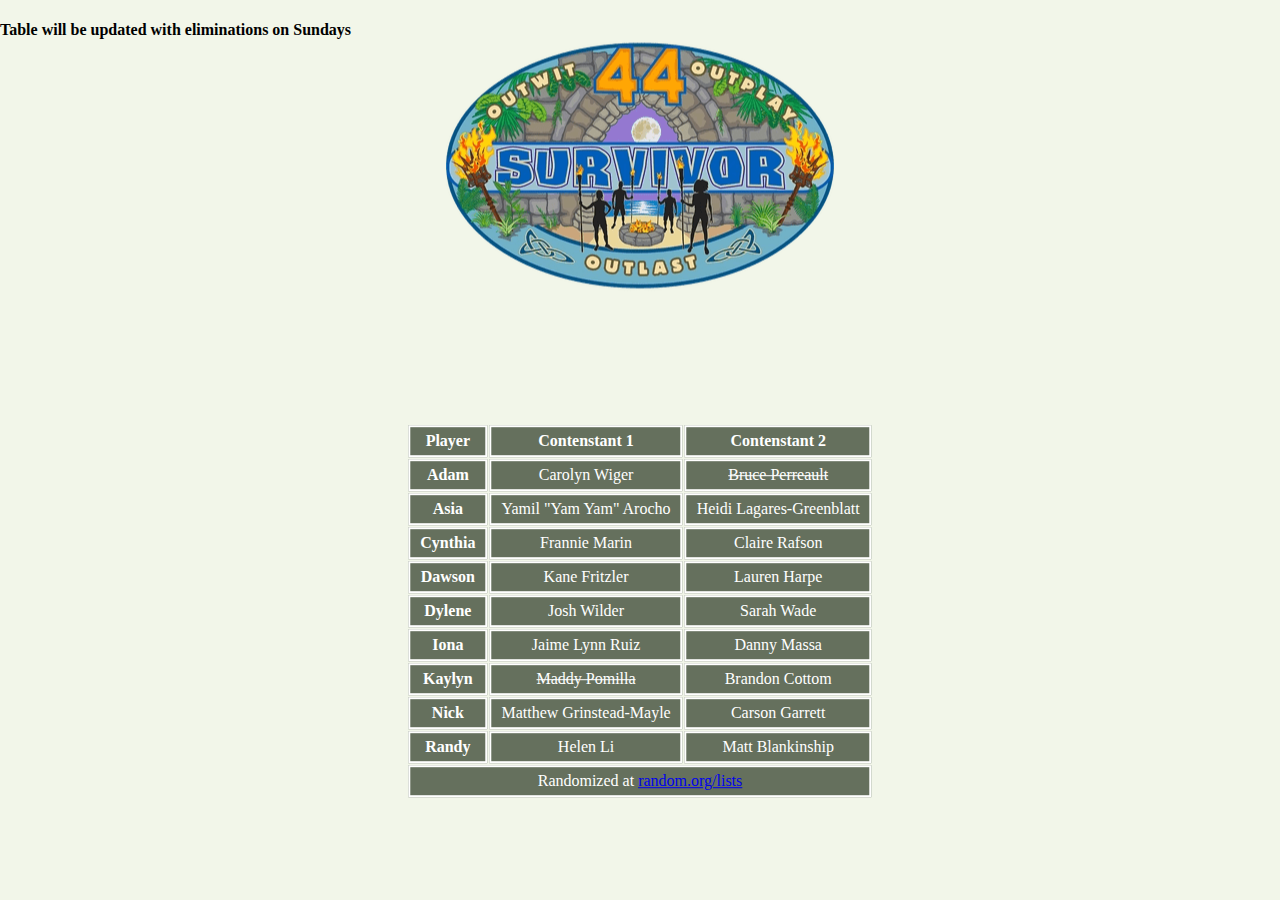
<file: season44.html>
<!DOCTYPE html>
<html lang="en">
  <head>
    <meta charset="UTF-8">
    <meta name="viewport" content="width=device-width, initial-scale=1.0">
    <meta http-equiv="X-UA-Compatible" content="ie=edge">
    <title>Season 44 Pool</title>
    <link rel="stylesheet" type="text/css" href="page.css">
    <link href="https://cdn.jsdelivr.net/npm/bootstrap@5.3.0-alpha1/dist/css/bootstrap.min.css" rel="stylesheet" integrity="sha384-GLhlTQ8iRABdZLl6O3oVMWSktQOp6b7In1Zl3/Jr59b6EGGoI1aFkw7cmDA6j6gD" crossorigin="anonymous">
  </head>
  <body>
    <div id="nav"></div>
    <div class="container-fluid text-center py-5">
        <div class="row">
          <div class="col"></div>
            <div class="col-6">
                <div class="season-image">
                    <img src="static/images/Survivor44.webp" alt="Season 44" class="img-fluid"></img>
                </div>
            </div>
            <div class="col"></div>
        </div>
    </div>
    <div class="container-fluid text-center">
        <div class="row">
            <div class="col"></div>
            <div class="col-10">
                <h4 class="bg-dark opacity-75 text-light fw-bold p-4 rounded-top border border-danger border-4">Table will be updated with eliminations on Sundays</h4>
            </div>
            <div class="col"></div>
        </div>
    </div>
    <div class="container-fluid text-center">
      <div class="row">
        <div class="col"></div>
          <div class="col-10">
              <div class="player-table">
                  <table class="table table-dark opacity-75 table-bordered align-middle">
                      <thead>
                          <tr>
                              <th scope="col">Player</th>
                              <th scope="col">Contenstant 1</th>
                              <th scope="col">Contenstant 2</th>
                          </tr>
                      </thead>
                      <tbody class="table-group-divider">
                          <tr>
                              <th scope="row">Adam</td>
                              <!-- do the below class when voted out
                              this will change the cell's background
                              to RED
                              <td class="bg-danger">Name</td> -->
                              <td>Carolyn Wiger</td>
                              <td class="bg-danger"><del>Bruce Perreault</del></td>
                          </tr>
                          <tr>
                              <th scope="row">Asia</td>
                              <td>Yamil "Yam Yam" Arocho</td>
                              <td>Heidi Lagares-Greenblatt</td>
                          </tr>
                          <tr>
                              <th scope="row">Cynthia</td>
                              <td>Frannie Marin</td>
                              <td>Claire Rafson</td>
                          </tr>
                          <tr>
                              <th scope="row">Dawson</td>
                              <td>Kane Fritzler</td>
                              <td>Lauren Harpe</td>
                          </tr>
                          <tr>
                              <th scope="row">Dylene</td>
                              <td>Josh Wilder</td>
                              <td>Sarah Wade</td>
                          </tr>
                          <tr>
                              <th scope="row">Iona</td>
                              <td>Jaime Lynn Ruiz</td>
                              <td>Danny Massa</td>
                          </tr>
                          <tr>
                              <th scope="row">Kaylyn</td>
                                <td class="bg-danger"><del>Maddy Pomilla</del></td>
                              <td>Brandon Cottom</td>
                          </tr>
                          <tr>
                              <th scope="row">Nick</td>
                              <td>Matthew Grinstead-Mayle</td>
                              <td>Carson Garrett</td>
                          </tr>
                          <tr>
                              <th scope="row">Randy</td>
                              <td>Helen Li</td>
                              <td>Matt Blankinship</td>
                          </tr>
                      </tbody>
                      <tfoot class="table-group-divider">
                          <tr>
                              <td colspan="3">Randomized at <a href="https://random.org/lists" target="_blank">random.org/lists</a></td>
                          </tr>
                      </tfoot>
                  </table> 
              </div>
          </div>
        <div class="col"></div>
      </div>
    </div>
    <div id="foot"></div>
    <script src="main.js"></script>
    <script src="https://cdn.jsdelivr.net/npm/bootstrap@5.3.0-alpha1/dist/js/bootstrap.bundle.min.js" integrity="sha384-w76AqPfDkMBDXo30jS1Sgez6pr3x5MlQ1ZAGC+nuZB+EYdgRZgiwxhTBTkF7CXvN" crossorigin="anonymous"></script>
  </body>
</html>
</file>
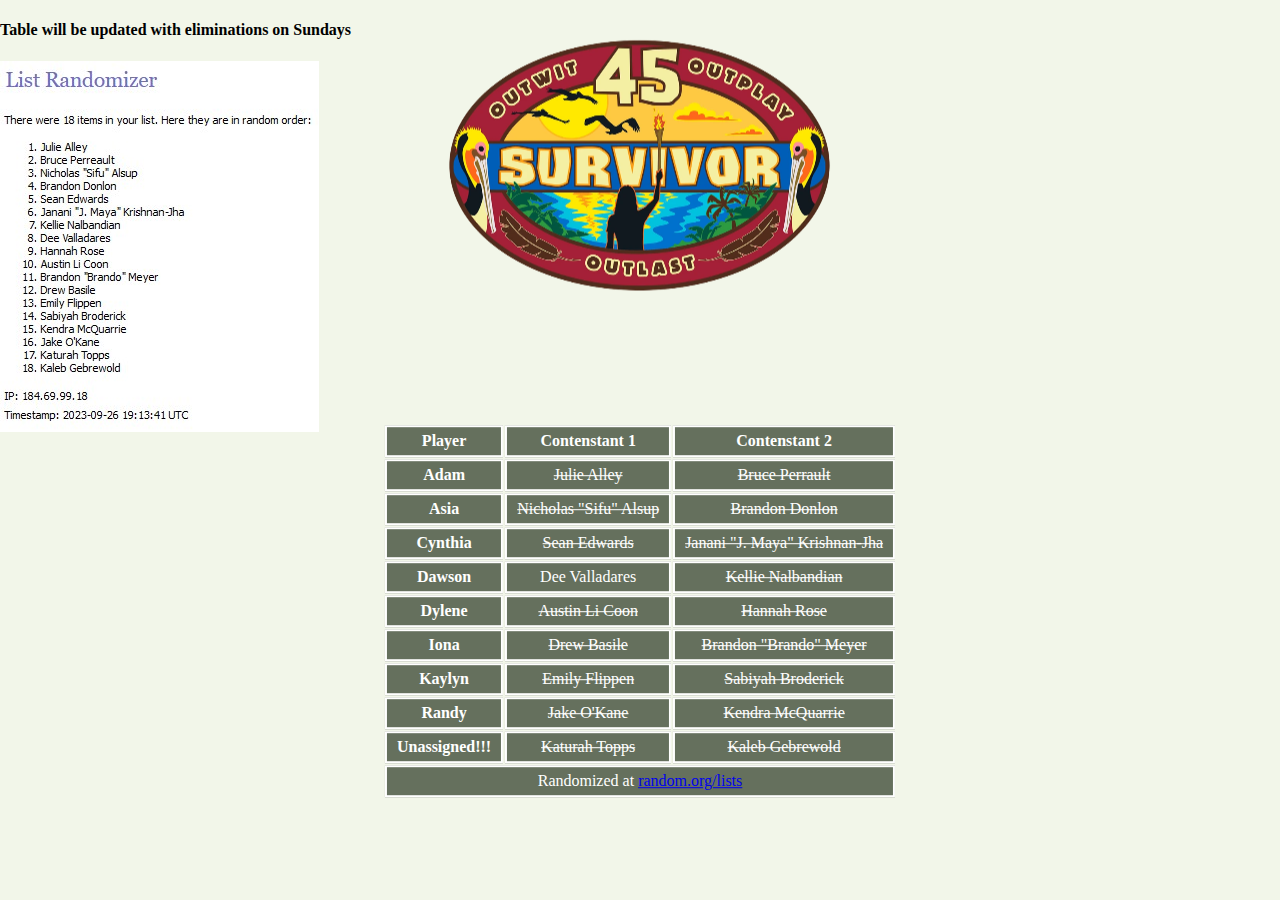
<file: season45.html>
<!DOCTYPE html>
<html lang="en">
  <head>
    <meta charset="UTF-8">
    <meta name="viewport" content="width=device-width, initial-scale=1.0">
    <meta http-equiv="X-UA-Compatible" content="ie=edge">
    <title>Season 45 Pool</title>
    <link rel="stylesheet" type="text/css" href="page.css">
    <link href="https://cdn.jsdelivr.net/npm/bootstrap@5.3.0-alpha1/dist/css/bootstrap.min.css" rel="stylesheet" integrity="sha384-GLhlTQ8iRABdZLl6O3oVMWSktQOp6b7In1Zl3/Jr59b6EGGoI1aFkw7cmDA6j6gD" crossorigin="anonymous">
    <link rel="icon" type="image/png" href="/favicon-96x96.png" sizes="96x96" />
    <link rel="icon" type="image/svg+xml" href="/favicon.svg" />
    <link rel="shortcut icon" href="/favicon.ico" />
    <link rel="apple-touch-icon" sizes="180x180" href="/apple-touch-icon.png" />
    <meta name="apple-mobile-web-app-title" content="Survivor Pool" />
    <link rel="manifest" href="/site.webmanifest" />
  </head>
  <body>
    <div id="nav"></div>
    <div class="container-fluid text-center py-5">
        <div class="row">
          <div class="col"></div>
            <div class="col-6">
                <div class="season-image">
                    <img src="static/images/Season45/Survivor45.webp" alt="Season 45" class="img-fluid"></img>
                </div>
            </div>
            <div class="col"></div>
        </div>
    </div>
    <div class="container-fluid text-center">
        <div class="row">
            <div class="col"></div>
            <div class="col-10">
                <h4 class="bg-dark opacity-75 text-light fw-bold p-4 rounded-top border border-danger border-4">Table will be updated with eliminations on Sundays</h4>
            </div>
            <div class="col"></div>
        </div>
    </div>
    <div class="container-fluid text-center">
      <div class="row">
        <div class="col"></div>
          <div class="col-10">
              <div class="player-table">
                  <table class="table table-dark opacity-75 table-bordered align-middle">
                      <thead>
                          <tr>
                            <th scope="col">Player</th>
                            <th scope="col">Contenstant 1</th>
                            <th scope="col">Contenstant 2</th>
                          </tr>
                      </thead>
                      <tbody class="table-group-divider">
                          <tr>
                            <th scope="row">Adam</td>
                              <!-- do the below class when voted out
                              this will change the cell's background
                              to RED and strike through the name
                              <td class="bg-danger"><del>Name</del></td> -->
                              <td class="bg-danger"><del>Julie Alley</del></td>
                              <td class="bg-danger"><del>Bruce Perrault</del></td>
                          </tr>
                          <tr>
                            <th scope="row">Asia</td>
                              <td class="bg-danger"><del>Nicholas "Sifu" Alsup</del></td>
                              <td class="bg-danger"><del>Brandon Donlon</del></td>
                          </tr>
                          <tr>
                            <th scope="row">Cynthia</td>
                              <td class="bg-danger"><del>Sean Edwards</del></td>
                              <td class="bg-danger"><del>Janani "J. Maya" Krishnan-Jha</del></td>
                          </tr>
                          <tr>
                            <th scope="row">Dawson</td>
                              <td class="bg-success">Dee Valladares</td>
                              <td class="bg-danger"><del>Kellie Nalbandian</del></td>
                          </tr>
                          <tr>
                            <th scope="row">Dylene</td>                              
                              <td class="bg-danger"><del>Austin Li Coon</del></td>
                              <td class="bg-danger"><del>Hannah Rose</del></td>
                          </tr>
                          <tr>
                            <th scope="row">Iona</td>
                              <td class="bg-danger"><del>Drew Basile</del></td>
                              <td class="bg-danger"><del>Brandon "Brando" Meyer</del></td>
                          </tr>
                          <tr>
                            <th scope="row">Kaylyn</td>
                              <td class="bg-danger"><del>Emily Flippen</del></td>
                              <td class="bg-danger"><del>Sabiyah Broderick</del></td>
                            </tr>
                            <tr>
                              <th scope="row">Randy</td>
                                <td class="bg-danger"><del>Jake O'Kane</del></td>
                                <td class="bg-danger"><del>Kendra McQuarrie</del></td>
                          </tr>
                          <tr>
                            <th scope="row" class="bg-danger">Unassigned!!!</td>
                              <td class="bg-danger"><del>Katurah Topps</del></td>
                              <td class="bg-danger"><del>Kaleb Gebrewold</del></td>
                        </tr>
                      </tbody>
                      <tfoot class="table-group-divider">
                          <tr>
                              <td colspan="3">Randomized at <a href="https://random.org/lists" target="_blank">random.org/lists</a></td>
                          </tr>
                      </tfoot>
                  </table> 
              </div>
          </div>
        <div class="col"></div>
      </div>
    </div>
    <div class="container-fluid text-center py-5">
      <div class="row">
        <div class="col"></div>
          <div class="col-6">
              <div class="season-random-list">
                  <img src="static/images/Season45/Season45RandomList.jpg" alt="Season 45 Contenstants Randomized" class="img-fluid"></img>
              </div>
          </div>
          <div class="col"></div>
      </div>
  </div>
    <div id="foot"></div>
    <script src="main.js"></script>
    <script src="https://cdn.jsdelivr.net/npm/bootstrap@5.3.0-alpha1/dist/js/bootstrap.bundle.min.js" integrity="sha384-w76AqPfDkMBDXo30jS1Sgez6pr3x5MlQ1ZAGC+nuZB+EYdgRZgiwxhTBTkF7CXvN" crossorigin="anonymous"></script>
  </body>
</html>
</file>
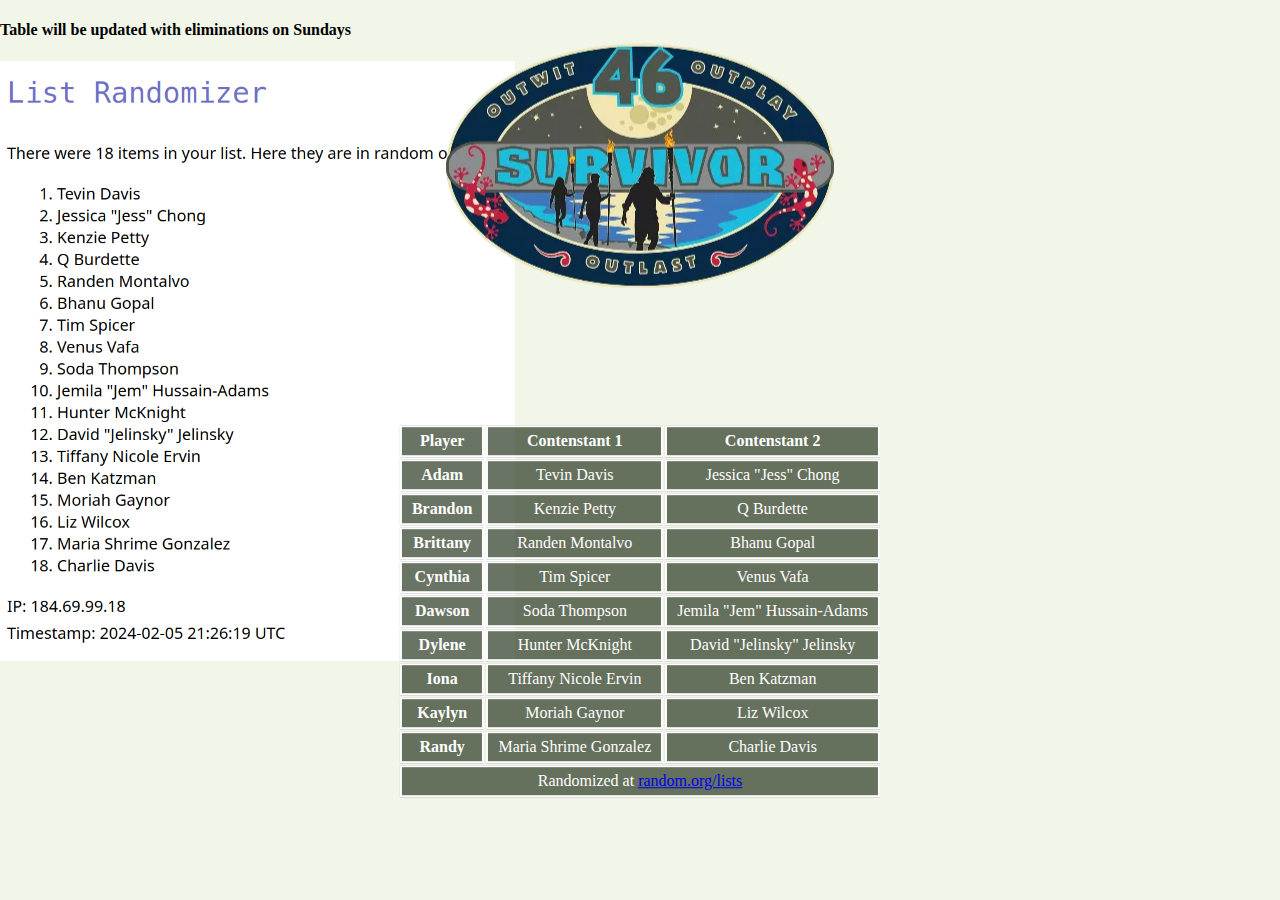
<file: season46.html>
<!DOCTYPE html>
<html lang="en">
  <head>
    <meta charset="UTF-8">
    <meta name="viewport" content="width=device-width, initial-scale=1.0">
    <meta http-equiv="X-UA-Compatible" content="ie=edge">
    <title>Season 46 Pool</title>
    <link rel="stylesheet" type="text/css" href="page.css">
    <link href="https://cdn.jsdelivr.net/npm/bootstrap@5.3.0-alpha1/dist/css/bootstrap.min.css" rel="stylesheet" integrity="sha384-GLhlTQ8iRABdZLl6O3oVMWSktQOp6b7In1Zl3/Jr59b6EGGoI1aFkw7cmDA6j6gD" crossorigin="anonymous">
  </head>
  <body>
    <div id="nav"></div>
    <div class="container-fluid text-center py-5">
      <div class="row">
        <div class="col"></div>
        <div class="col-6">
          <div class="season-image">
            <img src="static/images/Season46/Survivor46.webp" alt="Season 46" class="img-fluid"></img>
          </div>
        </div>
        <div class="col"></div>
      </div>
    </div>
    <div class="container-fluid text-center">
      <div class="row">
        <div class="col"></div>
        <div class="col-10">
            <h4 class="bg-dark opacity-75 text-light fw-bold p-4 rounded-top border border-danger border-4">Table will be updated with eliminations on Sundays</h4>
        </div>
        <div class="col"></div>
      </div>
    </div>
    <div class="container-fluid text-center">
      <div class="row">
        <div class="col"></div>
          <div class="col-10">
            <div class="player-table">
              <table class="table table-dark opacity-75 table-bordered align-middle">
                <thead>
                    <tr>
                      <th scope="col">Player</th>
                      <th scope="col">Contenstant 1</th>
                      <th scope="col">Contenstant 2</th>
                    </tr>
                </thead>
                <tbody class="table-group-divider">
                  <tr>
                    <th scope="row">Adam</td>
                      <!-- do the below class when voted out
                      this will change the cell's background
                      to RED and strike through the name
                      <td class="bg-danger"><del>Name</del></td> -->
                      <td>Tevin Davis</td>
                      <td>Jessica "Jess" Chong</td>
                  </tr>
                  <tr>
                    <th scope="row">Brandon</td>
                      <td>Kenzie Petty</td>
                      <td>Q Burdette</td>
                  </tr>
                  <tr>
                    <th scope="row">Brittany</td>
                      <td>Randen Montalvo</td>
                      <td>Bhanu Gopal</td>
                  </tr>
                  <tr>
                    <th scope="row">Cynthia</td>
                      <td>Tim Spicer</td>
                      <td>Venus Vafa</td>
                  </tr>
                  <tr>
                    <th scope="row">Dawson</td>
                      <td>Soda Thompson</td>
                      <td>Jemila "Jem" Hussain-Adams</td>
                  </tr>
                  <tr>
                    <th scope="row">Dylene</td>                              
                      <td>Hunter McKnight</td>
                      <td>David "Jelinsky" Jelinsky</td>
                  </tr>
                  <tr>
                    <th scope="row">Iona</td>
                      <td>Tiffany Nicole Ervin</td>
                      <td>Ben Katzman</td>
                  </tr>
                  <tr>
                    <th scope="row">Kaylyn</td>
                      <td>Moriah Gaynor</td>
                      <td>Liz Wilcox</td>
                  </tr>
                  <tr>
                    <th scope="row">Randy</td>
                      <td>Maria Shrime Gonzalez</td>
                      <td>Charlie Davis</td>
                  </tr>
                </tbody>
                <tfoot class="table-group-divider">
                  <tr>
                    <td colspan="3">Randomized at <a href="https://random.org/lists" target="_blank">random.org/lists</a></td>
                  </tr>
                </tfoot>
              </table> 
            </div>
          </div>
        <div class="col"></div>
      </div>
    </div>
    <div class="container-fluid text-center py-5">
      <div class="row">
        <div class="col"></div>
          <div class="col-6">
              <div class="season-random-list">
                  <img src="static/images/Season46/Season46RandomList.png" alt="Season 46 Contenstants Randomized" class="img-fluid"></img>
              </div>
          </div>
          <div class="col"></div>
      </div>
  </div>
    <div id="foot"></div>
    <script src="main.js"></script>
    <script src="https://cdn.jsdelivr.net/npm/bootstrap@5.3.0-alpha1/dist/js/bootstrap.bundle.min.js" integrity="sha384-w76AqPfDkMBDXo30jS1Sgez6pr3x5MlQ1ZAGC+nuZB+EYdgRZgiwxhTBTkF7CXvN" crossorigin="anonymous"></script>
  </body>
</html>
</file>
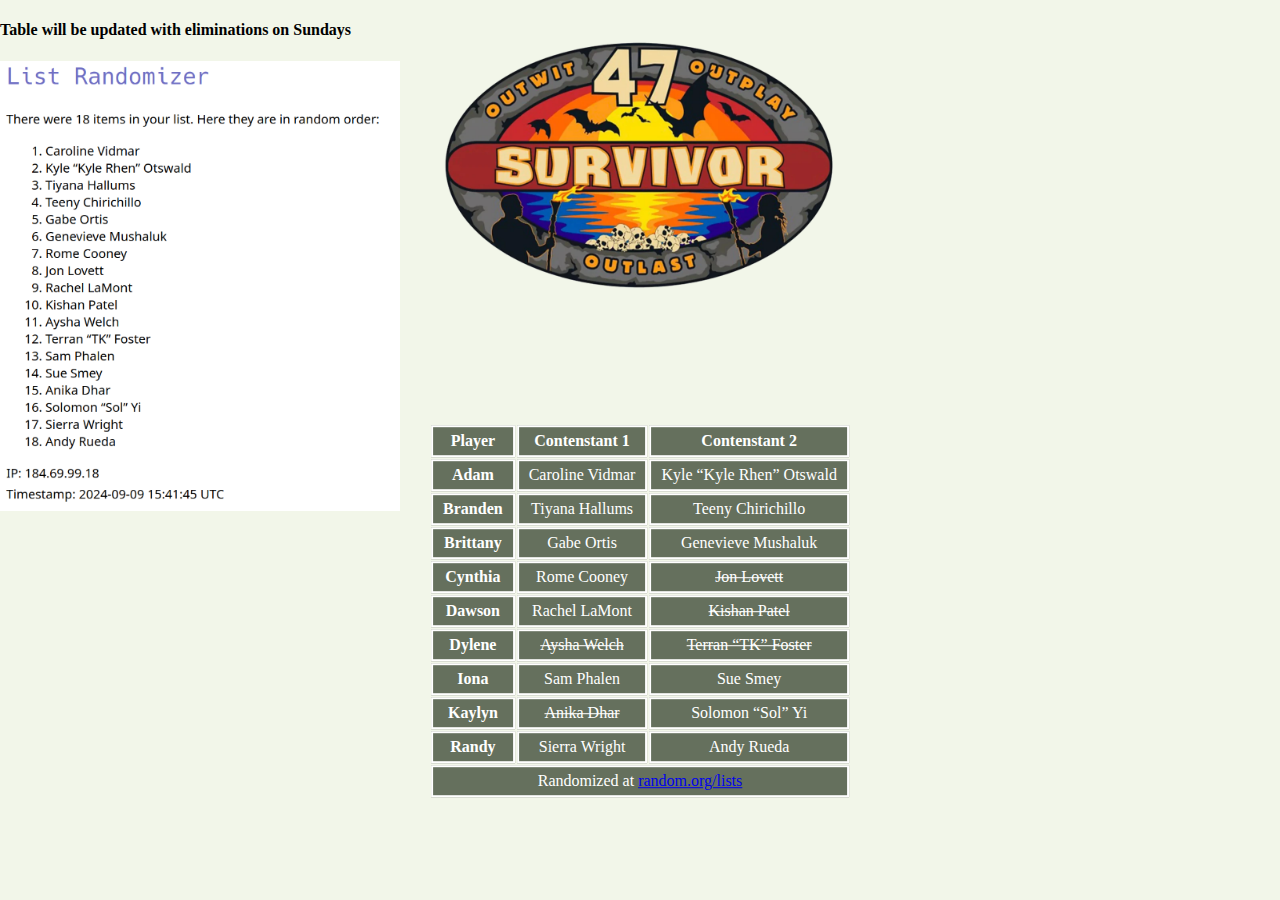
<file: season47.html>
<!DOCTYPE html>
<html lang="en">
  <head>
    <meta charset="UTF-8">
    <meta name="viewport" content="width=device-width, initial-scale=1.0">
    <meta http-equiv="X-UA-Compatible" content="ie=edge">
    <title>Season 47 Pool</title>
    <link rel="stylesheet" type="text/css" href="page.css">
    <link href="https://cdn.jsdelivr.net/npm/bootstrap@5.3.0-alpha1/dist/css/bootstrap.min.css" rel="stylesheet" integrity="sha384-GLhlTQ8iRABdZLl6O3oVMWSktQOp6b7In1Zl3/Jr59b6EGGoI1aFkw7cmDA6j6gD" crossorigin="anonymous">
  </head>
  <body>
    <div id="nav"></div>
    <div class="container-fluid text-center py-5">
      <div class="row">
        <div class="col"></div>
        <div class="col-6">
          <div class="season-image">
            <img src="static/images/Season47/Survivor47.webp" alt="Season 47" width="400" class="img-fluid"></img>
          </div>
        </div>
        <div class="col"></div>
      </div>
    </div>
    <div class="container-fluid text-center">
      <div class="row">
        <div class="col"></div>
        <div class="col-10">
            <h4 class="bg-dark opacity-75 text-light fw-bold p-4 rounded-top border border-danger border-4">Table will be updated with eliminations on Sundays</h4>
        </div>
        <div class="col"></div>
      </div>
    </div>
    <div class="container-fluid text-center">
      <div class="row">
        <div class="col"></div>
          <div class="col-10">
            <div class="player-table">
              <table class="table table-dark opacity-75 table-bordered align-middle">
                <thead>
                    <tr>
                      <th scope="col">Player</th>
                      <th scope="col">Contenstant 1</th>
                      <th scope="col">Contenstant 2</th>
                    </tr>
                </thead>
                <tbody class="table-group-divider">
                  <tr>
                    <th scope="row">Adam</td>
                      <!-- do the below class when voted out
                      this will change the cell's background
                      to RED and strike through the name
                      <td class="bg-danger"><del>Name</del></td> -->
                      <td>Caroline Vidmar</td>
                      <td>Kyle “Kyle Rhen” Otswald</td>
                  </tr>
                  <tr>
                    <th scope="row">Branden</td>
                      <td>Tiyana Hallums</td>
                      <td>Teeny Chirichillo</td>
                  </tr>
                  <tr>
                    <th scope="row">Brittany</td>
                      <td>Gabe Ortis</td>
                      <td>Genevieve Mushaluk</td>
                  </tr>
                  <tr>
                    <th scope="row">Cynthia</td>
                      <td>Rome Cooney</td>
                      <td class="bg-danger"><del>Jon Lovett</del></td>
                  </tr>
                  <tr>
                    <th scope="row">Dawson</td>
                      <td>Rachel LaMont</td>
                      <td class="bg-danger"><del>Kishan Patel</del></td>
                  </tr>
                  <tr>
                    <th scope="row">Dylene</td>
                      <td class="bg-danger"><del>Aysha Welch</del></td>
                      <td class="bg-danger"><del>Terran “TK” Foster</del></td>
                  </tr>
                  <tr>
                    <th scope="row">Iona</td>
                      <td>Sam Phalen</td>
                      <td>Sue Smey</td>
                  </tr>
                  <tr>
                    <th scope="row">Kaylyn</td>
                      <td class="bg-danger"><del>Anika Dhar</del></td>
                      <td>Solomon “Sol” Yi</td>
                  </tr>
                  <tr>
                    <th scope="row">Randy</td>
                      <td>Sierra Wright</td>
                      <td>Andy Rueda</td>
                  </tr>
                </tbody>
                <tfoot class="table-group-divider">
                  <tr>
                    <td colspan="3">Randomized at <a href="https://random.org/lists" target="_blank">random.org/lists</a></td>
                  </tr>
                </tfoot>
              </table> 
            </div>
          </div>
        <div class="col"></div>
      </div>
    </div>
    <div class="container-fluid text-center py-5">
      <div class="row">
        <div class="col"></div>
          <div class="col-6">
              <div class="season-random-list">
                  <img src="static/images/Season47/Season47RandomList.png" alt="Season 47 Contenstants Randomized" width="400" class="img-fluid"></img>
              </div>
          </div>
          <div class="col"></div>
      </div>
  </div>
    <div id="foot"></div>
    <script src="main.js"></script>
    <script src="https://cdn.jsdelivr.net/npm/bootstrap@5.3.0-alpha1/dist/js/bootstrap.bundle.min.js" integrity="sha384-w76AqPfDkMBDXo30jS1Sgez6pr3x5MlQ1ZAGC+nuZB+EYdgRZgiwxhTBTkF7CXvN" crossorigin="anonymous"></script>
  </body>
</html>
</file>
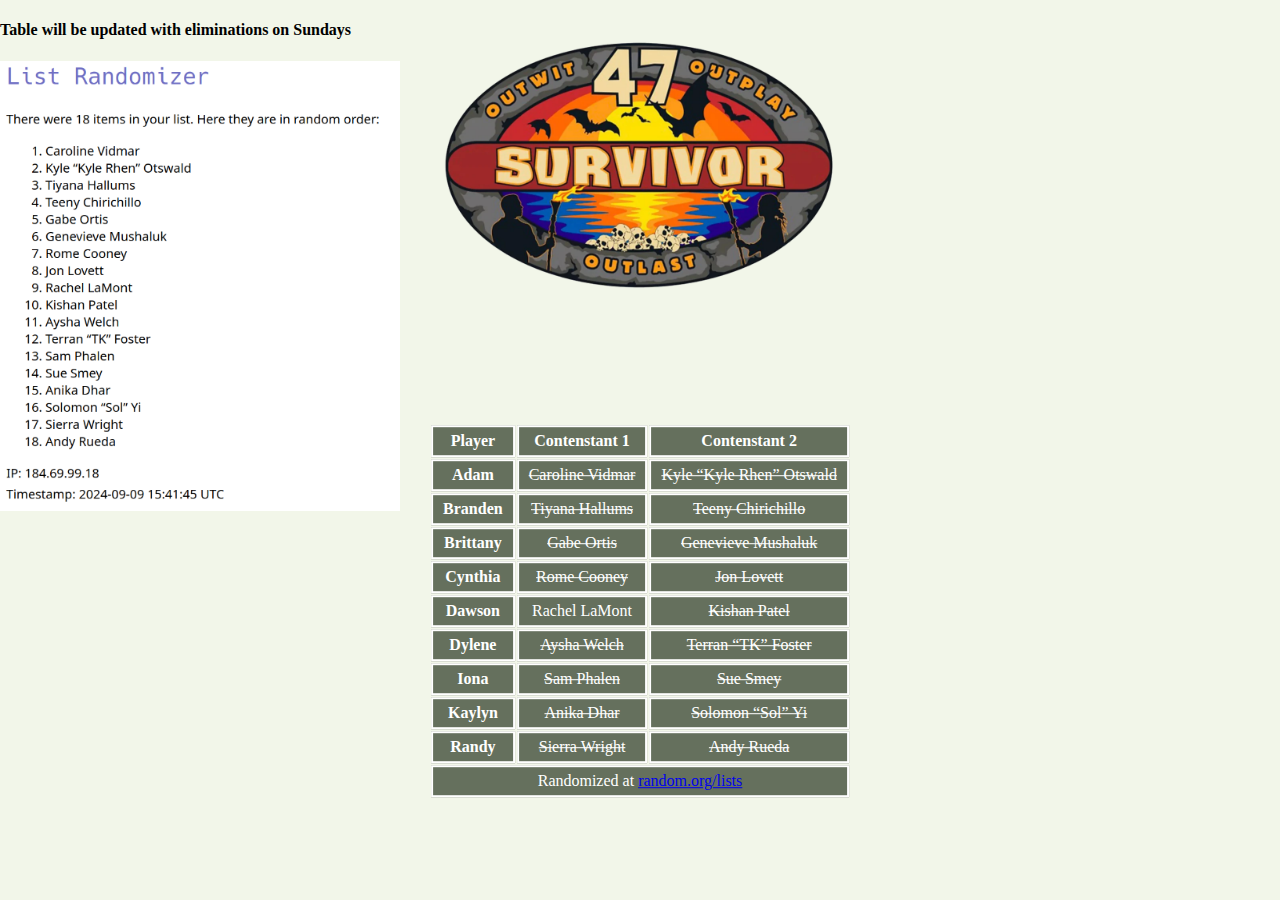
<file: season48.html>
<!DOCTYPE html>
<html lang="en">
  <head>
    <meta charset="UTF-8">
    <meta name="viewport" content="width=device-width, initial-scale=1.0">
    <meta http-equiv="X-UA-Compatible" content="ie=edge">
    <title>Season 47 Pool</title>
    <link rel="stylesheet" type="text/css" href="page.css">
    <link href="https://cdn.jsdelivr.net/npm/bootstrap@5.3.0-alpha1/dist/css/bootstrap.min.css" rel="stylesheet" integrity="sha384-GLhlTQ8iRABdZLl6O3oVMWSktQOp6b7In1Zl3/Jr59b6EGGoI1aFkw7cmDA6j6gD" crossorigin="anonymous">
  </head>
  <body>
    <div id="nav"></div>
    <div class="container-fluid text-center py-5">
      <div class="row">
        <div class="col"></div>
        <div class="col-6">
          <div class="season-image">
            <img src="static/images/Season47/Survivor47.webp" alt="Season 47" width="400" class="img-fluid"></img>
          </div>
        </div>
        <div class="col"></div>
      </div>
    </div>
    <div class="container-fluid text-center">
      <div class="row">
        <div class="col"></div>
        <div class="col-10">
            <h4 class="bg-dark opacity-75 text-light fw-bold p-4 rounded-top border border-danger border-4">Table will be updated with eliminations on Sundays</h4>
        </div>
        <div class="col"></div>
      </div>
    </div>
    <div class="container-fluid text-center">
      <div class="row">
        <div class="col"></div>
          <div class="col-10">
            <div class="player-table">
              <table class="table table-dark opacity-75 table-bordered align-middle">
                <thead>
                    <tr>
                      <th scope="col">Player</th>
                      <th scope="col">Contenstant 1</th>
                      <th scope="col">Contenstant 2</th>
                    </tr>
                </thead>
                <tbody class="table-group-divider">
                  <tr>
                    <th scope="row">Adam</td>
                      <!-- do the below class when voted out
                      this will change the cell's background
                      to RED and strike through the name
                      <td class="bg-danger"><del>Name</del></td> -->
                      <td class="bg-danger"><del>Caroline Vidmar</del></td>
                      <td class="bg-danger"><del>Kyle “Kyle Rhen” Otswald</del></td>
                  </tr>
                  <tr>
                    <th scope="row">Branden</td>
                      <td class="bg-danger"><del>Tiyana Hallums</del></td>
                      <td class="bg-danger"><del>Teeny Chirichillo</del></td>
                  </tr>
                  <tr>
                    <th scope="row">Brittany</td>
                      <td class="bg-danger"><del>Gabe Ortis</del></td>
                      <td class="bg-danger"><del>Genevieve Mushaluk</del></td>
                  </tr>
                  <tr>
                    <th scope="row">Cynthia</td>
                      <td class="bg-danger"><del>Rome Cooney</del></td>
                      <td class="bg-danger"><del>Jon Lovett</del></td>
                  </tr>
                  <tr>
                    <th scope="row">Dawson</td>
                      <td class="bg-success">Rachel LaMont</td>
                      <td class="bg-danger"><del>Kishan Patel</del></td>
                  </tr>
                  <tr>
                    <th scope="row">Dylene</td>
                      <td class="bg-danger"><del>Aysha Welch</del></td>
                      <td class="bg-danger"><del>Terran “TK” Foster</del></td>
                  </tr>
                  <tr>
                    <th scope="row">Iona</td>
                      <td class="bg-danger"><del>Sam Phalen</del></td>
                      <td class="bg-danger"><del>Sue Smey</del></td>
                  </tr>
                  <tr>
                    <th scope="row">Kaylyn</td>
                      <td class="bg-danger"><del>Anika Dhar</del></td>
                      <td class="bg-danger"><del>Solomon “Sol” Yi</del></td>
                  </tr>
                  <tr>
                    <th scope="row">Randy</td>
                      <td class="bg-danger"><del>Sierra Wright</del></td>
                      <td class="bg-danger"><del>Andy Rueda</del></td>
                  </tr>
                </tbody>
                <tfoot class="table-group-divider">
                  <tr>
                    <td colspan="3">Randomized at <a href="https://random.org/lists" target="_blank">random.org/lists</a></td>
                  </tr>
                </tfoot>
              </table> 
            </div>
          </div>
        <div class="col"></div>
      </div>
    </div>
    <div class="container-fluid text-center py-5">
      <div class="row">
        <div class="col"></div>
          <div class="col-6">
              <div class="season-random-list">
                  <img src="static/images/Season47/Season47RandomList.png" alt="Season 47 Contenstants Randomized" width="400" class="img-fluid"></img>
              </div>
          </div>
          <div class="col"></div>
      </div>
  </div>
    <div id="foot"></div>
    <script src="main.js"></script>
    <script src="https://cdn.jsdelivr.net/npm/bootstrap@5.3.0-alpha1/dist/js/bootstrap.bundle.min.js" integrity="sha384-w76AqPfDkMBDXo30jS1Sgez6pr3x5MlQ1ZAGC+nuZB+EYdgRZgiwxhTBTkF7CXvN" crossorigin="anonymous"></script>
  </body>
</html>
</file>
<file: page.css>
body {
    padding: 0;
    margin: 0;
    background: #f2f6e9;
}
.navbar-collapse {
    justify-content: flex-start;
}
.header {
    background-image: url('static/images/IslandBackground.jpg');
    background-size: cover;
    background-position: center;
    position: relative;
}

.overlay {
    position: absolute;
    min-height: 100%;
    min-width: 100%;
    left: 0;
    top: 0;
    background: rgba(0, 0, 0, 0.6);
}
.description {
	left: 50%;
	position: absolute;
	top: 16%;
	transform: translate(-50%, -55%);
	text-align: center;
}
.season-image {
    left: 50%;
	position: absolute;
	top: 20%;
	transform: translate(-50%, -55%);
}
.player-table {
    left: 50%;
	position: absolute;
	top: 70%;
	transform: translate(-50%, -55%);
}
.player-table tr {
    border: 2px solid;
    background-color: #0718015e;
    color: #fff;
    text-align: center;
    padding-top: 5px;
    padding-bottom: 5px;
    padding-left: 10px;
    padding-right: 10px;
}
.player-table th {
    border: 2px solid;
    background-color: #0718015e;
    color: #fff;
    text-align: center;
    padding-top: 5px;
    padding-bottom: 5px;
    padding-left: 10px;
    padding-right: 10px;
}
.player-table td {
    border: 2px solid;
    background-color: #0718015e;
    color: #fff;
    text-align: center;
    padding-top: 5px;
    padding-bottom: 5px;
    padding-left: 10px;
    padding-right: 10px;
}

/* .description p {
	color: #fff;
	font-size: 1.3rem;
	line-height: 1.5;
} */
</file>
